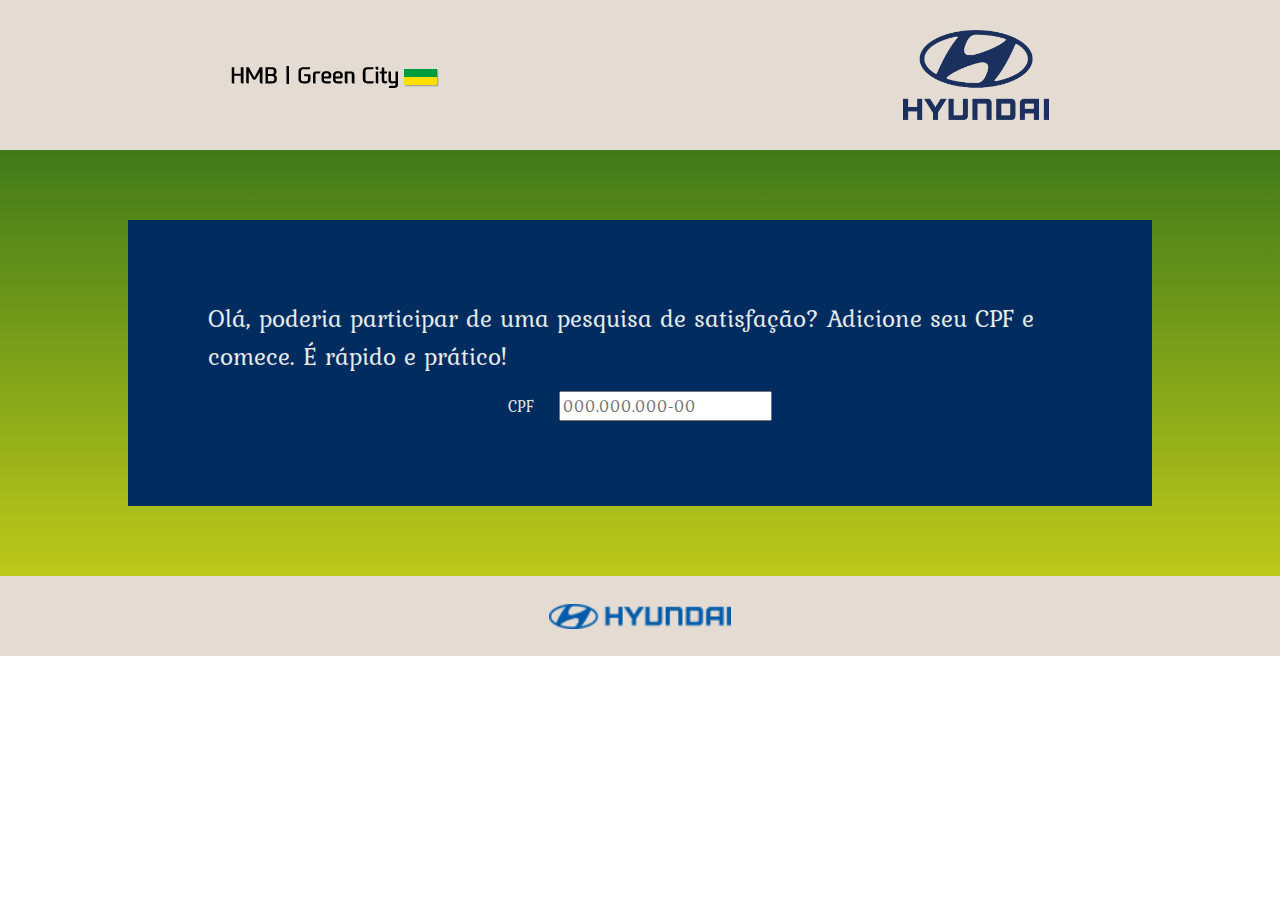
<file: index.html>
<!DOCTYPE html>
<html ng-app="mod_pesquisa">
<head>
    <meta charset="utf-8" />
    <meta http-equiv="X-UA-Compatible" content="IE=edge">
    <title>HMB | Green City  - Pesquisa</title>
    <meta name="viewport" content="width=device-width, initial-scale=1">
    <link rel="stylesheet" type="text/css" media="screen" href="css/head.css" />
    <link rel="stylesheet" type="text/css" media="screen" href="css/footer.css" />
    <link rel="stylesheet" type="text/css" media="screen" href="css/inicio_pesquisa.css" />
    <link rel="stylesheet" type="text/css" media="screen" href="css/pesquisa.css" />
    <link rel="stylesheet" type="text/css" media="screen" href="css/bootstrap.min.css" />
    <link rel="stylesheet" type="text/css" media="screen" href="css/bootstrap.min.css.map" />
    <link type="image/x-icon" href="http://www.greencityveiculos.com.br/img/site/favicon.png" rel="shortcut icon">

    <link href="https://fonts.googleapis.com/css?family=Kurale" rel="stylesheet"> 
    <script src="js/angular.js"></script>
    <script src="js/mod_pesquisa.js"></script>
    <script src="js/mod_pesquisaCtrl.js"></script>
    <script src="js/angular-route.js"></script>  
    <script src="js/bootstrap.min.js"></script> 
    <script src="js/bootstrap.min.js.map"></script>
    <script src="js/routeConfig.js"></script> 
    <script src="js/angular-animate.min.js"></script>
    <script src="js/angular-animate.min.js.map"></script>
    <script src="js/ngMask.min.js"></script>
    <script src="js/ngMask.min.map"></script>
    <script src="js/ngCpfCnpj.js"></script>

</head>
<body ng-controller="mod_pesquisaCtrl">
    <div ng-include="'view/head.html'"></div>
    <div ng-view></div>
    <div ng-include="'view/footer.html'"></div>
</body>
</html>
</file>
<file: css/head.css>
.head{
    display: flex;
    justify-content: space-around;
    align-items: center;
    background-color: #E4DCD3;
    height: 150px;
}
/* .head > div{
    height: auto;
    width: 50%;
} */
.head > #logo_hyundai > img{
    height: 90px;
}
</file>
<file: css/footer.css>
.footer{
    display: flex;
    justify-content: center;
    align-items: center;
    background-color: #E4DCD3;
    height: 80px;
}
.footer > img{
    height: 25px;
    width: auto;
}
</file>
<file: css/inicio_pesquisa.css>
.form_inicio{
    display: flex;
    justify-content: center;
    align-items: center;
    background-image: linear-gradient(#417a1a, #bdc91a);

}
#inicio{
    background-color: #002C5F;
    width: 80%;
    padding: 80px;
    color: #e5eaea;
    margin-top: 70px;
    margin-bottom: 70px;
    font-family: 'Kurale', serif;
}
#inicio > p {
    font-size: 25px;
}
#inicio > form{
    display: flex;
    flex-direction: column;
    align-items: center;
    
}
#cpf{
    margin-left: 20px;
}
#avançar{
    margin-top: 20px;
}


.animate-show{
    opacity: 1;
}
.animate-show.ng-hide-add.ng-hide-add-active,
.animate-show.ng-hide-remove.ng-hide-remove-active {
  -webkit-transition: all linear 1s;
  transition: all linear 1s;
}

.animate-show.ng-hide {
  opacity: 0;
}
</file>
<file: css/pesquisa.css>
#perguntas{
    background-color: #002C5F;
    width: 80%;
    padding: 40px;
    color: #e5eaea;
    margin-top: 70px;
    margin-bottom: 70px;
    font-family: 'Kurale', serif;
    font-size: 20px;
}
label > img{
    height: 30px;
}
.bom{
   margin-left: 56px;
}
.regular{
    margin-left: 27px;
}
.ruim{
    margin-left: 49px;
}
.botao{
    display: flex;
    justify-content: center;
    
}
#finalizar{
    margin-left: 10px;
}
</file>
